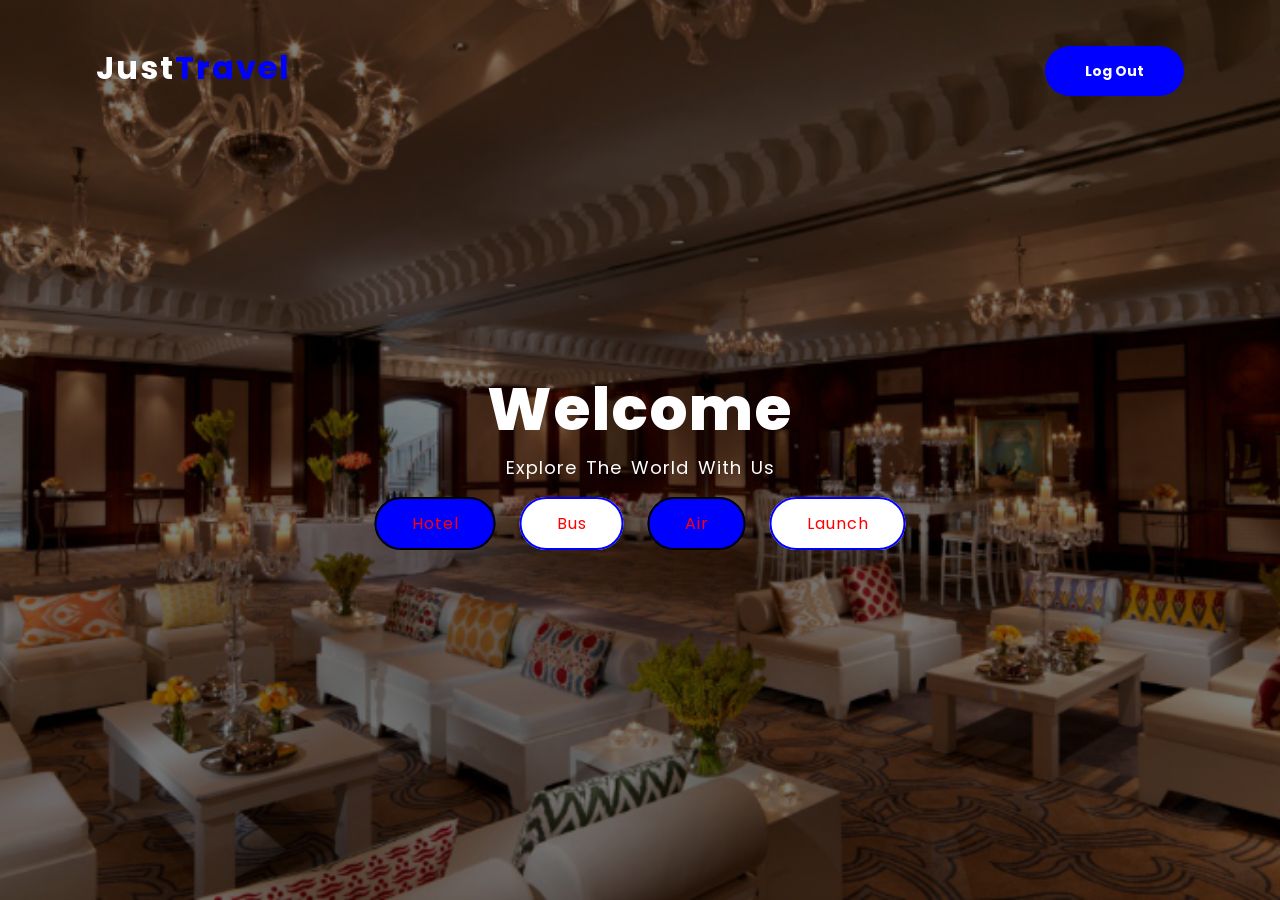
<file: finalproject/Final Project/view/merchant/index.html>
<!DOCTYPE html>
<html lang="en">
<head>
	<title>Homepage</title>
	<link rel="stylesheet" type-"text/css" href="styles.css">
	<link rel="preconnect" href="https://fonts.googleapis.com">
<link rel="preconnect" href="https://fonts.gstatic.com" crossorigin>
<link href="https://fonts.googleapis.com/css2?family=Poppins:ital,wght@0,100;0,200;0,300;0,400;0,500;0,600;0,700;0,800;0,900;1,100;1,200;1,300;1,400;1,500;1,600;1,700;1,800;1,900&display=swap" rel="stylesheet">
</head>
<body>
	<header>
		<div class="nav">
			<h2 class="logo"><span>Just</span>Travel<h2>
			<a href="../../control/logout.php" class="btn"><font color="white">Log Out</font></a>
		</div>
			<div class="main">
				<div class="text">
					<h1><span>Welcome</span></h1>
					<p>Explore the world with us</p>
					<div class="active">
						<a href="./hotel/" class="btnone"><font color="red">Hotel</font></a>
						<a href="./bus_ticket/" class="btntwo"><font color="red">Bus</font></a>
						<a href="./air_ticket/" class="btnthree"><font color="red">Air</font></a>
						<a href="./launch_ticket/" class="btnfour"><font color="red">Launch</font></a>
				</div>
			</div>
		</div>
	</header>
</body>
</html>
</file>
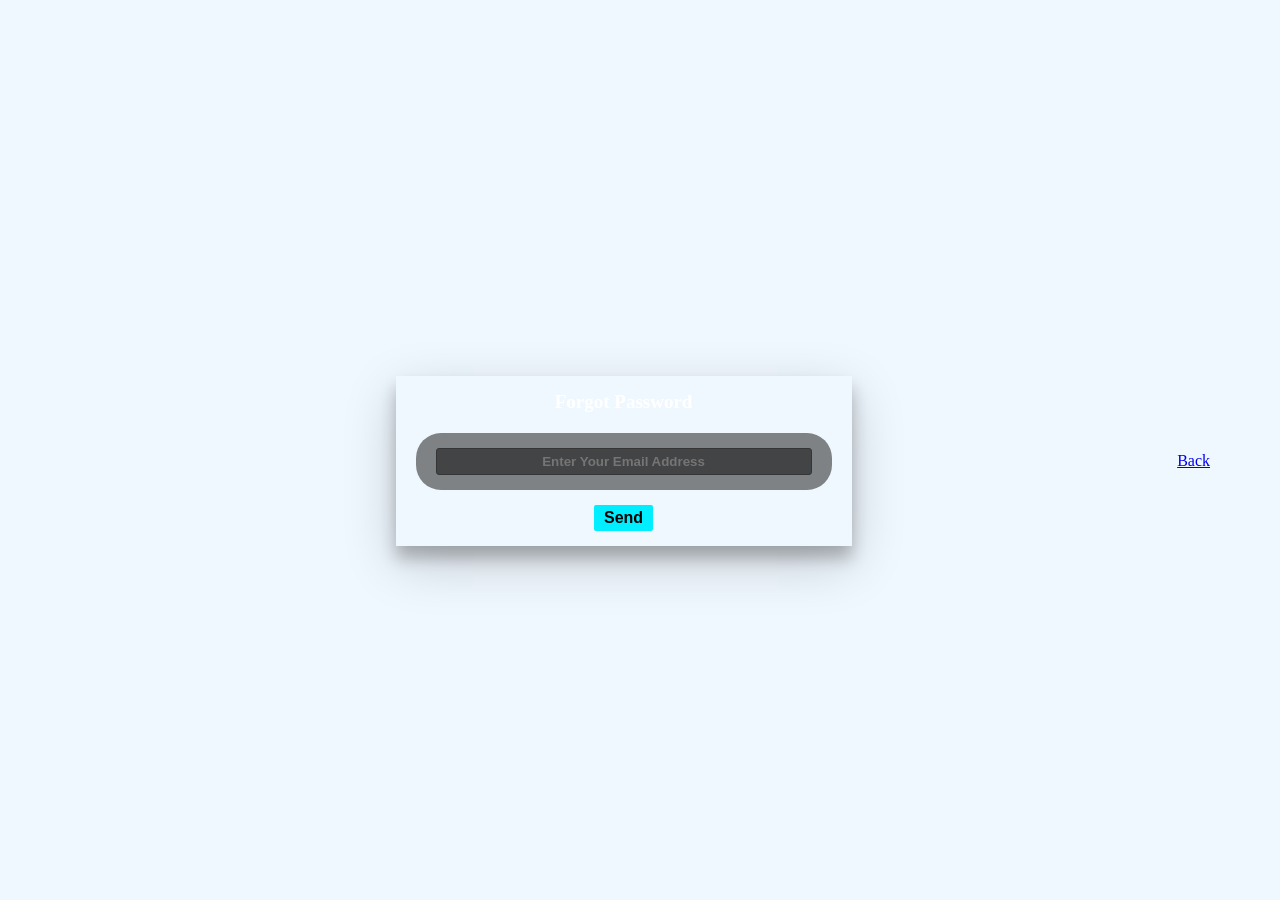
<file: finalproject/Final Project/view/reguser/control/forget-password.html>
<!DOCTYPE html>
<html lang="en">
<head>
	<meta charset="UTF-8">
	<meta http-equiv="X-UA-Compatible" content="IE=edge">
    <meta name="viewport" content="width=device-width, initial-scale=1">
	<title>  </title>
    <link rel="stylesheet" type="text/css" href="./css/forget-password.css" />

</head>	
<body>

<div class="form-container">
    <form action="#" method="POST" class="form-wrap">
        <h2>Forgot Password</h2>
        <div class="form-box">
            <input type="text" class="input" placeholder="Enter Your Email Address" />
        </div>
        <div class="form-submit">
            <input type="submit" value="Send" />
        </div>
    </form>
    <center>
        <a href="./user-login.php">Back</a>
    </center>
</div>


</body>
</html>
</file>
<file: finalproject/Final Project/view/merchant/styles.css>
*{
	padding: 0;
	margin: 0;
	font-family: 'Poppins', sans-serif;

}
header{
	height: 100vh;
	width: 100%;
	background-image: linear-gradient(rgba(0,0,0,0.5),rgba(0,0,0,0.5)),url(img/background.jpg);
	background-position: center;
	background-size: cover;
	position: relative;
}
.logo{
	color: #0000FF;
	font-size: 32px;
	font-weight: 700;
	letter-spacing: 2px;
}
span{
	color: white;
}
.btn{
	text-transform: capitalize;
	text-decoration: none;
	background-color: #0000FF;
	padding: 15px 40px;
	font-size: 14px;
	border-radius: 30px;
}
.nav{
	width: 85%;
	height: 15%;
	margin: auto;
	display: flex;
	align-items: center;
	justify-content: space-between;
}
.main{
	position: absolute;
	top: 50%;
	left: 50%;
	transform: translate(-50%,-50%);
	text-align: center;
}
.text h1{
	font-weight: 800;
	font-size: 60px;
	letter-spacing: 2px;
}
.text p{
	color: white;
	text-transform: capitalize;
	font-size: 18px;
	margin-bottom: 30px;
	word-spacing: 3px;
	letter-spacing: 1px;
}
.btnone{
	margin: 0px 10px;
	border: 2px solid; #0000FF;
	padding: 13px 35px;
	letter-spacing: 1px;
	color: #000;
	border-radius: 30px;
	background-color: #0000FF;
	text-decoration: none;
}
.btnone:hover{
	border: 2px solid #0000FF;
	color:  #0000FF;
	background-color: white;
	transition: 0.5s;
	cursor: pointer;
}
.btntwo{
	margin: 0px 10px;
	border: 2px solid; #0000FF;
	padding: 13px 35px;
	letter-spacing: 1px;
	color: #0000FF;
	border-radius: 30px;
	background-color: white;
	text-decoration: none;
}
.btntwo:hover{
	border: 2px solid #0000FF;
	color:  #0000FF;
	background-color: #0000FF;
	transition: 0.5s;
	cursor: pointer;
}
.btnthree{
	margin: 0px 10px;
	border: 2px solid; #0000FF;
	padding: 13px 35px;
	letter-spacing: 1px;
	color: #000;
	border-radius: 30px;
	background-color: #0000FF;
	text-decoration: none;
}
.btnthree:hover{
	border: 2px solid #0000FF;
	color:  #0000FF;
	background-color: white;
	transition: 0.5s;
	cursor: pointer;
}
.btnfour{
	margin: 0px 10px;
	border: 2px solid; #0000FF;
	padding: 13px 35px;
	letter-spacing: 1px;
	color: #0000FF;
	border-radius: 30px;
	background-color: white;
	text-decoration: none;
}
.btnfour:hover{
	border: 2px solid #0000FF;
	color:  #0000FF;
	background-color: #0000FF;
	transition: 0.5s;
	cursor: pointer;
}
</file>
<file: finalproject/Final Project/view/reguser/control/css/forget-password.css>
* {
    margin: 0px;
    padding: 0px;
    box-sizing: border-box;
}

body {
    background: aliceblue;
}

h2{
    color: white;
}

.input{
    color: cyan;
    display:block;
    border:none;
	padding:15px 20px;
	border-radius:25px;
	background:rgba(0, 0, 0, 0.479);
	text-align: center;
    font-weight: 700;
}

.form-container {
    display: flex;
    height: 98vh;
    width: 100%;
    justify-content: center;
    align-items: center;

    
	position:absolute;
	padding:90px 70px 50px 70px;
}

.form-container .form-wrap {
    width: 40%;
    padding: 15px 20px;

	margin:auto;
	position:relative;
	background:url(https://images.unsplash.com/photo-1583429891508-015ef9cd958e?ixid=MnwxMjA3fDB8MHxwaG90by1wYWdlfHx8fGVufDB8fHx8&ixlib=rb-1.2.1&auto=format&fit=crop&w=713&q=80) no-repeat center;
	box-shadow:0 12px 15px 0 rgba(0,0,0,.24),0 17px 50px 0 rgba(0,0,0,.19);
}

.form-container .form-wrap h2 {
    text-align: center;
    margin: 0px 0px 20px;
    font-size: 19px;
}

.form-container .form-wrap .form-box {
    margin: 0px 0px 15px;

    border:none;
	padding:15px 20px;
	border-radius:25px;
	background:rgba(0, 0, 0, 0.479);
	text-align: center;
}

.form-container .form-wrap .form-box input[type="text"]{
    padding: 5px 8px;
    border-radius: 3px;
    border: 1px solid #353535;
    width: 100%;
}

.form-container .form-wrap .form-submit {
    display: flex;
    justify-content: center;
}


.form-container .form-wrap .form-submit input[type="submit"] {
    padding: 4px 10px;
    border: none;
    border-radius: 2px;
    background: rgb(0, 238, 255);
    color: black;
    font-weight: 800;
    cursor: pointer;
    font-size: 16px;
}
</file>
